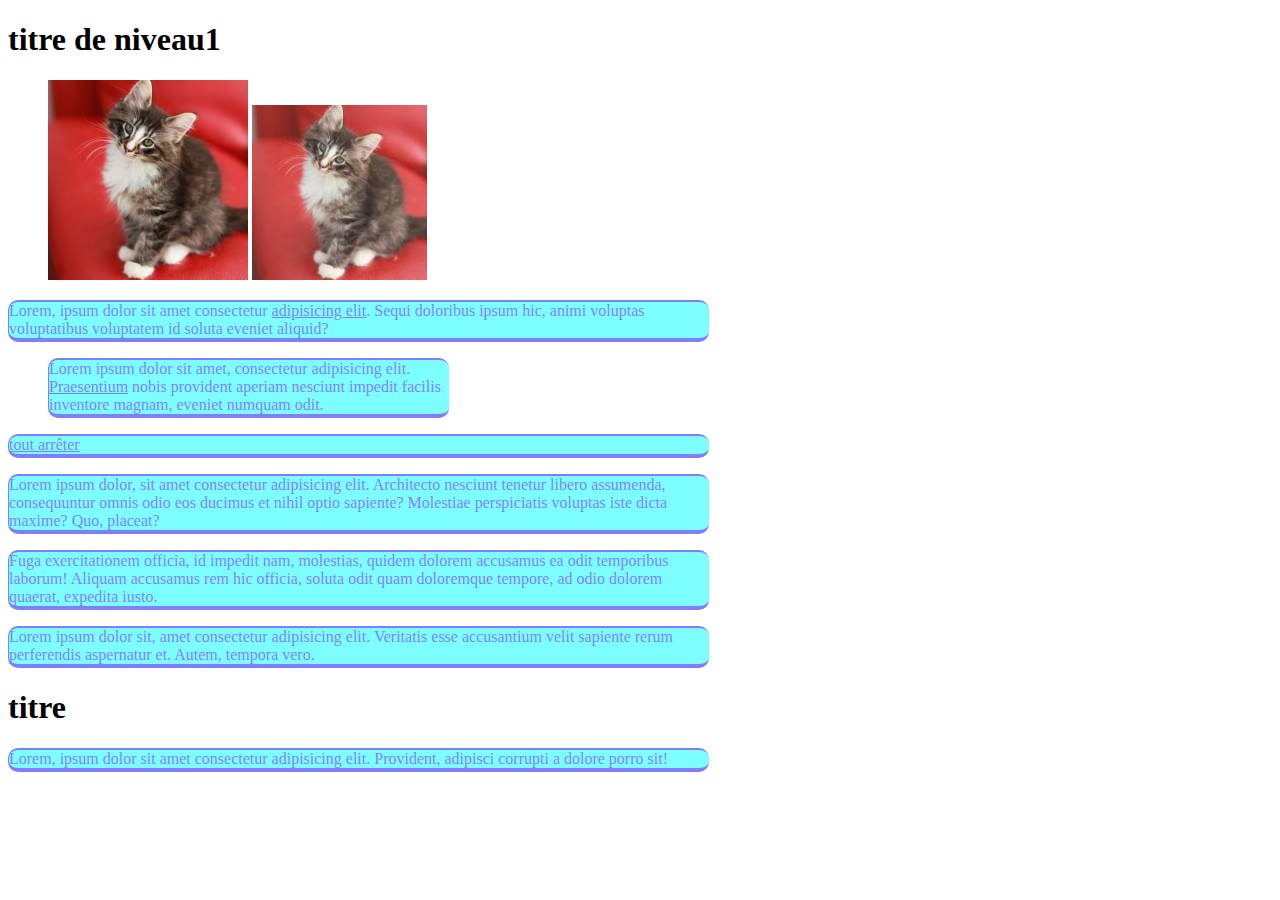
<file: 201026-JS-Jquery/jQuery/index.html>
<!DOCTYPE html>
<html lang="fr">
<head>
    <meta charset="UTF-8">
    <meta name="viewport" content="width=device-width, initial-scale=1.0">
    <title>Document</title>
    <!-- il faut que la bibliotheque jQuery soit disponible dès le chargement de la page, donc au début !-->

    <!-- version CDN google : léger avantage en terme de performances, si l'utilisateur a déjà visité un autre
        site untilisant CE CDN, il n'aura pas à re-télécharger la bibliotheque Jquery -->
    <script src="https://ajax.googleapis.com/ajax/libs/jquery/3.5.1/jquery.min.js"></script>

    <!-- version locale : avantage fonctionne sans internet (utile en dev), mais oblige la personne à 
        télécharger vos fichiers -->
    <!-- <script src="js/jquery-3.5.1.min.js"></script> -->
    <style>
        p~p{ /* sélecteur d'adjacence "indirect" */
            color: red;
        }
        .blue {
            color:blue;
        }
        /* h1:hover {
          cursor: pointer;  
        } */
    </style>
</head>
<body>
    <h1 id="titre1">titre de niveau1</h1>
    <figure>
        <img src="chat200.jpg" alt="placeholder img">
        <img src="chat200.jpg" alt="placeholder img">
        <img src="chat200.jpg" alt="placeholder img">
    </figure>
    <p>Lorem, ipsum dolor sit amet consectetur <a href="#">adipisicing elit</a>. Sequi doloribus ipsum hic, animi voluptas voluptatibus voluptatem id soluta eveniet aliquid?</p>
    <blockquote>
        <p id="lastp">Lorem ipsum dolor sit amet, consectetur adipisicing elit. <a href="#">Praesentium</a> nobis provident aperiam nesciunt impedit facilis inventore magnam, eveniet numquam odit.</p>
    </blockquote>
    <p><a href="https://www.google.fr" id="stop">tout arrêter</a></p>
    <!-- div>article.test>p*2>lorem30^^p>lorem20^h1{titre}+p>lorem15 -->
    <div>
        <article class="test autreClasse humHum">
            <p>Lorem ipsum dolor, sit amet consectetur adipisicing elit. Architecto nesciunt tenetur libero assumenda, consequuntur omnis odio eos ducimus et nihil optio sapiente? Molestiae perspiciatis voluptas iste dicta maxime? Quo, placeat?</p>
            <p>Fuga exercitationem officia, id impedit nam, molestias, quidem dolorem accusamus ea odit temporibus laborum! Aliquam accusamus rem hic officia, soluta odit quam doloremque tempore, ad odio dolorem quaerat, expedita iusto.</p>
        </article>
        <p>Lorem ipsum dolor sit, amet consectetur adipisicing elit. Veritatis esse accusantium velit sapiente rerum perferendis aspernatur et. Autem, tempora vero.</p>
        <h1>titre</h1>
        <p>Lorem, ipsum dolor sit amet consectetur adipisicing elit. Provident, adipisci corrupti a dolore porro sit!</p>
    </div>
    <script src="js/jquery.js"></script>
</body>
</html>
</file>
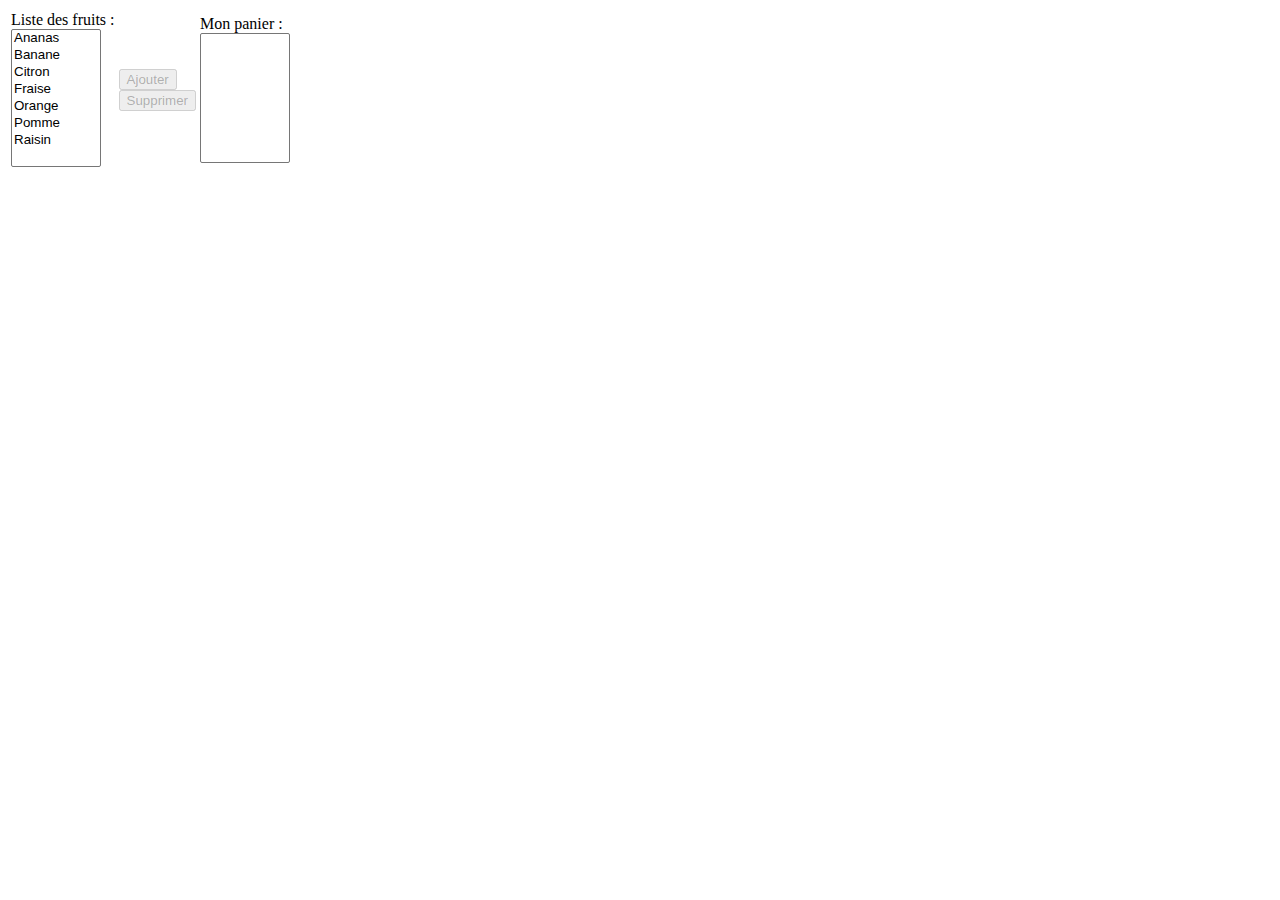
<file: 201027-JS-Jquery02/exo1.html>
<!DOCTYPE html> 
<html lang="fr">
<head>
    <meta charset="UTF-8">
    <meta name="viewport" content="width=device-width, initial-scale=1.0">
    <title>Document</title>
    <script src="https://ajax.googleapis.com/ajax/libs/jquery/3.5.1/jquery.min.js"></script>
    <script src="js/exo.js"></script>
</head>
<body>
    <table>
        <tr>
            <td>Liste des fruits :<br />
                <select id="liste_fruits" size="8" style="width:90px;">
                    <option value="ananas">Ananas</option>
                    <option value="banane">Banane</option>
                    <option value="citron">Citron</option>
                    <option value="fraise">Fraise</option>
                    <option value="orange">Orange</option>
                    <option value="pomme">Pomme</option>
                    <option value="raisin">Raisin</option>
                </select>
            </td>
            <td>
                <button id="ajouter" disabled="false">Ajouter</button><br />
                <button id="supprimer" disabled="disabled">Supprimer</button>
            </td>
            <td>Mon panier :<br />
                <select id="panier" size="8" style="width:90px;">
                </select>
            </td>
        </tr>
    </table>
    
</body>
</html>
</file>
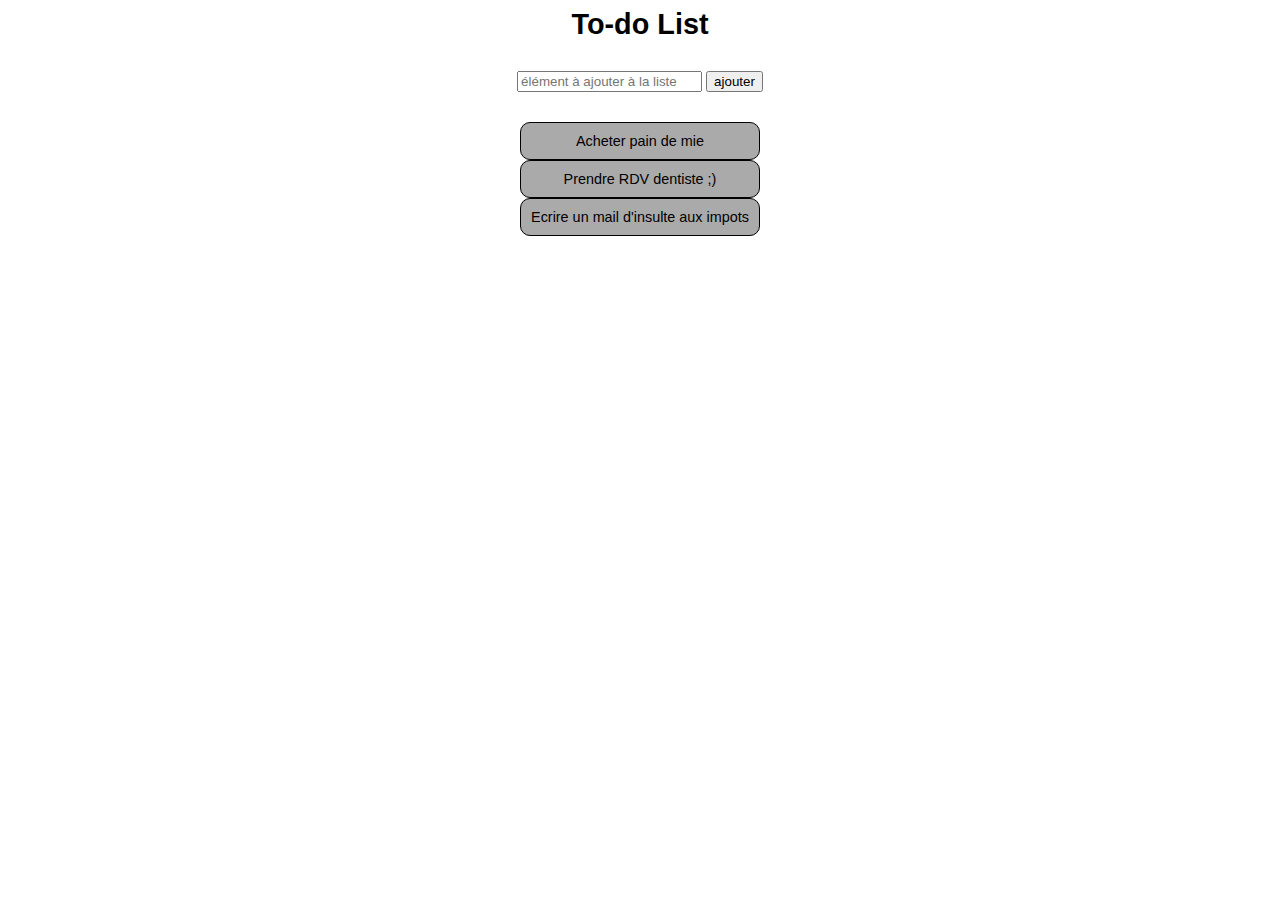
<file: 201027-JS-Jquery02/to-do.html>
<!DOCTYPE html>
<html lang="fr">
<head>
    <meta charset="UTF-8">
    <meta name="viewport" content="width=device-width, initial-scale=1.0">
    <title>to-do list</title>
    <link rel="stylesheet" href="css/todo.css">
    <script src="https://ajax.googleapis.com/ajax/libs/jquery/3.5.1/jquery.min.js"></script>
    <style>
        .whitePlh::placeholder{
            color: black;
        }
    </style>
</head>
<body>
    <!-- div#wrapper>h1{To-do List}+ul>li{Acheter pain de mie}^form>input+input[type="submit"] -->
    <div id="wrapper">
        <h1>To-do List</h1>
        <ul>
            <li>Acheter pain de mie</li>
            <li>Prendre RDV dentiste ;)</li>
            <li>Ecrire un mail d'insulte aux impots</li>
        </ul>
        <form action="">
            <input type="text" name="item" id="item" placeholder="élément à ajouter à la liste">
            <input type="submit" id="ajouter" value="ajouter">
        </form>
    </div>
    <script src="js/todo.js"></script>
</body>
</html>
</file>
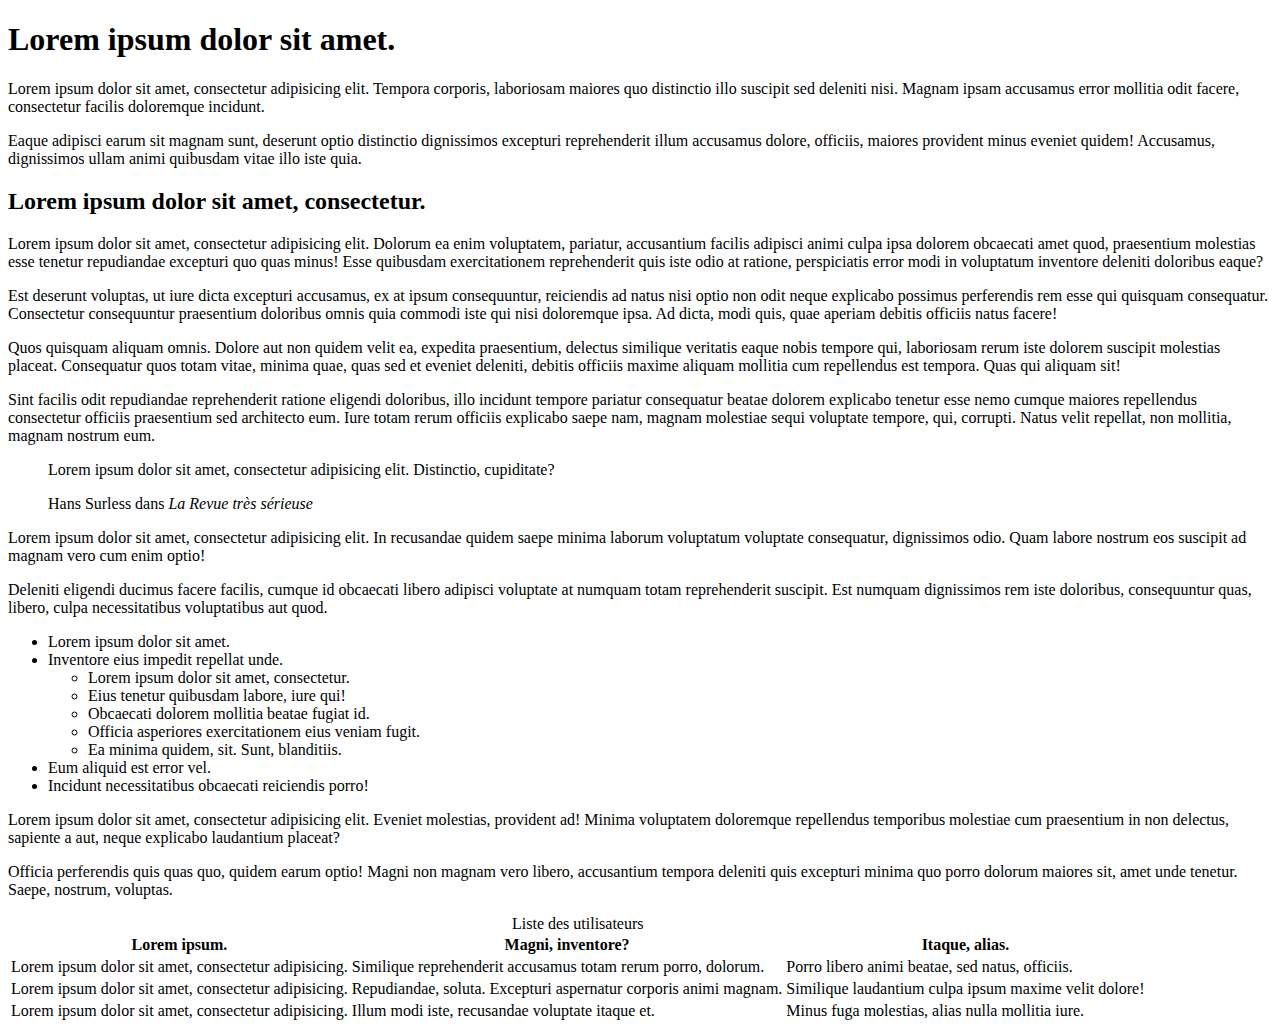
<file: 201028-JS-Boot/bootstrap.html>
<!DOCTYPE html>
<html lang="fr">
<head>
    <meta charset="UTF-8">
    <meta name="viewport" content="width=device-width, initial-scale=1.0">
    <title>Boostrap !</title>
    <link rel="stylesheet" href="https://cdn.jsdelivr.net/npm/bootstrap@4.5.3/dist/css/bootstrap.min.css" integrity="sha384-TX8t27EcRE3e/ihU7zmQxVncDAy5uIKz4rEkgIXeMed4M0jlfIDPvg6uqKI2xXr2" crossorigin="anonymous">
</head>
<body>
    <article>
        <h1 class="h5">Lorem ipsum dolor sit amet.</h1>
        <!-- couleurs: text-primary (bleu facebook), text-secondary (gris), text-success (vert), text-warning (orange), text-danger (rouge), text-info (cyan) , text-white (blanc) text-dark (noir anthracite),  text-muted (gris délavé), text-body (noir) -->
        <p class="text-success bg-dark">Lorem ipsum dolor sit amet, consectetur adipisicing elit. Tempora corporis, laboriosam maiores quo <span class="text-muted">distinctio illo suscipit</span> sed deleniti nisi. Magnam ipsam accusamus error mollitia odit facere, consectetur facilis doloremque incidunt.</p>
        <!-- classes de texte : text-left, text-right, text-center, text-justify, text-nowrap  -->
        <p class="text-center">Eaque adipisci earum sit magnam sunt, deserunt optio distinctio dignissimos excepturi reprehenderit illum accusamus dolore, officiis, maiores provident minus eveniet quidem! Accusamus, dignissimos ullam animi quibusdam vitae illo iste quia.</p>
        <h2>Lorem ipsum dolor sit amet, consectetur.</h2>
        <p>Lorem ipsum dolor sit amet, consectetur adipisicing elit. Dolorum ea enim voluptatem, pariatur, accusantium facilis adipisci animi culpa ipsa dolorem obcaecati amet quod, praesentium molestias esse tenetur repudiandae excepturi quo quas minus! Esse quibusdam exercitationem reprehenderit quis iste odio at ratione, perspiciatis error modi in voluptatum inventore deleniti doloribus eaque?</p>
        <p>Est deserunt voluptas, ut iure dicta excepturi accusamus, ex at ipsum consequuntur, reiciendis ad natus nisi optio non odit neque explicabo possimus perferendis rem esse qui quisquam consequatur. Consectetur consequuntur praesentium doloribus omnis quia commodi iste qui nisi doloremque ipsa. Ad dicta, modi quis, quae aperiam debitis officiis natus facere!</p>
        <p>Quos quisquam aliquam omnis. Dolore aut non quidem velit ea, expedita praesentium, delectus similique veritatis eaque nobis tempore qui, laboriosam rerum iste dolorem suscipit molestias placeat. Consequatur quos totam vitae, minima quae, quas sed et eveniet deleniti, debitis officiis maxime aliquam mollitia cum repellendus est tempora. Quas qui aliquam sit!</p>
        <p>Sint facilis odit repudiandae reprehenderit ratione eligendi doloribus, illo incidunt tempore pariatur consequatur beatae dolorem explicabo tenetur esse nemo cumque maiores repellendus consectetur officiis praesentium sed architecto eum. Iure totam rerum officiis explicabo saepe nam, magnam molestiae sequi voluptate tempore, qui, corrupti. Natus velit repellat, non mollitia, magnam nostrum eum.</p>
        <blockquote class="blockquote">
            <p>Lorem ipsum dolor sit amet, consectetur adipisicing elit. Distinctio, cupiditate?</p>
            <footer class="blockquote-footer">Hans Surless dans <cite>La Revue très sérieuse</cite></footer>
        </blockquote>
        <p>Lorem ipsum dolor sit amet, consectetur adipisicing elit. In recusandae quidem saepe minima laborum voluptatum voluptate consequatur, dignissimos odio. Quam labore nostrum eos suscipit ad magnam vero cum enim optio!</p>
        <p>Deleniti eligendi ducimus facere facilis, cumque id obcaecati libero adipisci voluptate at numquam totam reprehenderit suscipit. Est numquam dignissimos rem iste doloribus, consequuntur quas, libero, culpa necessitatibus voluptatibus aut quod.</p>
        <ul class="list-unstyled"><!-- faire sauter les puces -->
            <li>Lorem ipsum dolor sit amet.</li>
            <li >Inventore eius impedit repellat unde.
            <ul class="list-inline">
                <li class="list-inline-item">Lorem ipsum dolor sit amet, consectetur.</li>
                <li class="list-inline-item">Eius tenetur quibusdam labore, iure qui!</li>
                <li class="list-inline-item">Obcaecati dolorem mollitia beatae fugiat id.</li>
                <li class="list-inline-item">Officia asperiores exercitationem eius veniam fugit.</li>
                <li class="list-inline-item">Ea minima quidem, sit. Sunt, blanditiis.</li>
            </ul>
            </li>
            <li>Eum aliquid est error vel.</li>
            <li>Incidunt necessitatibus obcaecati reiciendis porro!</li>
        </ul>
        <!-- la classe display-1 à display-4 permet de changer la taille ; d-none pour le faire disparaître... -->
        <p class="d-none">Lorem ipsum dolor sit amet, consectetur adipisicing elit. Eveniet molestias, provident ad! Minima voluptatem doloremque repellendus temporibus molestiae cum praesentium in non delectus, sapiente a aut, neque explicabo laudantium placeat?</p>
        <!-- text-lowercase text-capitalize ...-->
        <!-- pour les marges on va avoir une combinaison de chiffres et lettres :-->
        <p class="text-uppercase">Officia perferendis quis quas quo, quidem earum optio! Magni non magnam vero libero, accusantium tempora deleniti quis excepturi minima quo porro dolorum maiores sit, amet unde tenetur. Saepe, nostrum, voluptas.</p>
        <table>
           <caption>Liste des utilisateurs</caption>
           <thead>
               <tr>
                <th>Lorem ipsum.</th>
                <th>Magni, inventore?</th>
                <th>Itaque, alias.</th>
               </tr>
           </thead>
            <tr>
                <td>Lorem ipsum dolor sit amet, consectetur adipisicing.</td>
                <td>Similique reprehenderit accusamus totam rerum porro, dolorum.</td>
                <td>Porro libero animi beatae, sed natus, officiis.</td>
            </tr>
            <tr>
                <td>Lorem ipsum dolor sit amet, consectetur adipisicing.</td>
                <td>Repudiandae, soluta. Excepturi aspernatur corporis animi magnam.</td>
                <td>Similique laudantium culpa ipsum maxime velit dolore!</td>
            </tr>
            <tr>
                <td>Lorem ipsum dolor sit amet, consectetur adipisicing.</td>
                <td>Illum modi iste, recusandae voluptate itaque et.</td>
                <td>Minus fuga molestias, alias nulla mollitia iure.</td>
            </tr>
        </table>
    </article>
</body>
</html>
</file>
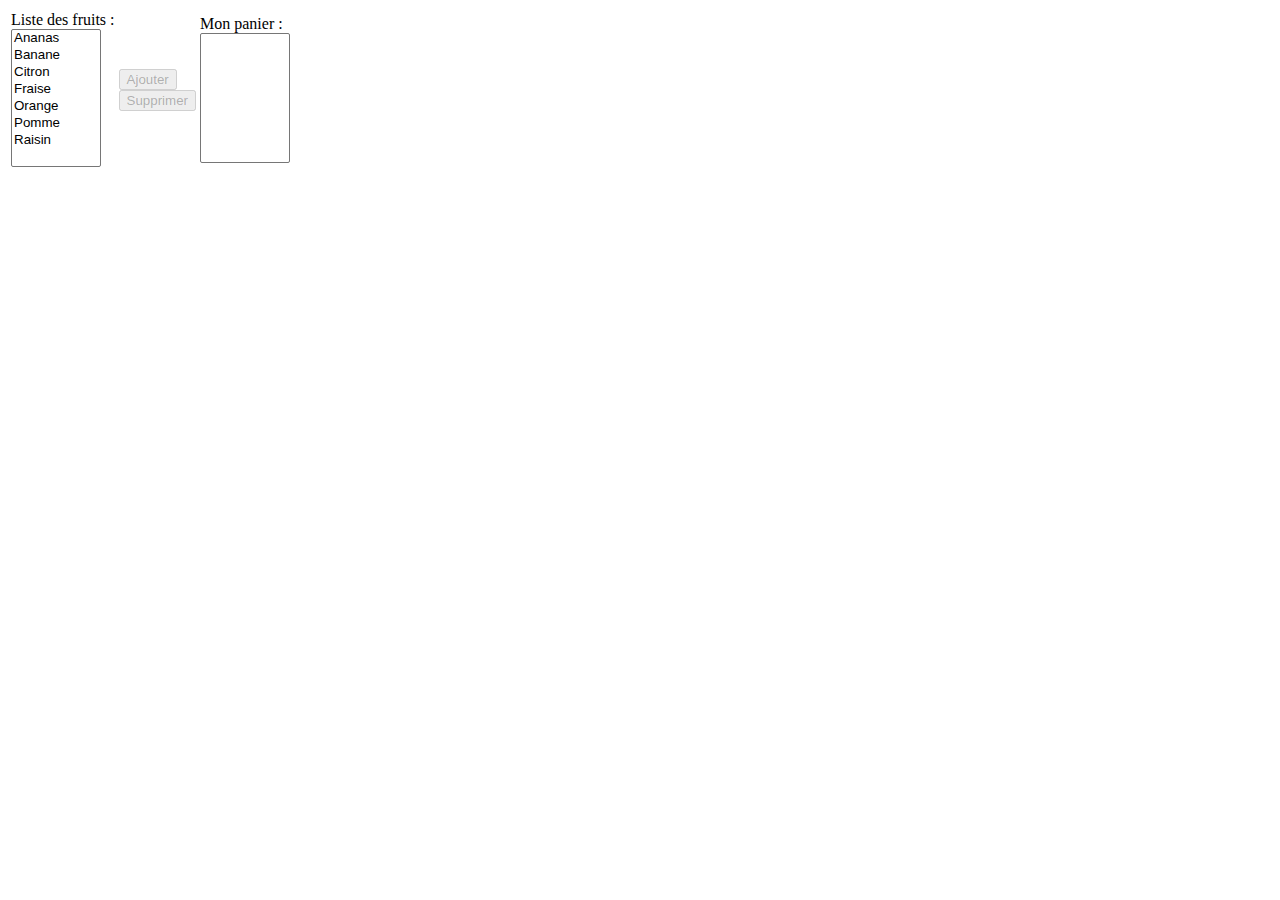
<file: 201028-JS-Boot/exo1.html>
<!DOCTYPE html>
<html lang="fr">
<head>
    <meta charset="UTF-8">
    <meta name="viewport" content="width=device-width, initial-scale=1.0">
    <title>Document</title>
    <script src="https://ajax.googleapis.com/ajax/libs/jquery/3.5.1/jquery.min.js"></script>
    <script src="js/exo.js"></script>
</head>
<body>
    <table>
        <tr>
            <td>Liste des fruits :<br />
                <select id="liste_fruits" size="8" style="width:90px;">
                    <option value="ananas">Ananas</option>
                    <option value="banane">Banane</option>
                    <option value="citron">Citron</option>
                    <option value="fraise">Fraise</option>
                    <option value="orange">Orange</option>
                    <option value="pomme">Pomme</option>
                    <option value="raisin">Raisin</option>
                </select>
            </td>
            <td>
                <button id="ajouter" disabled="false">Ajouter</button><br />
                <button id="supprimer" disabled="disabled">Supprimer</button>
            </td>
            <td>Mon panier :<br />
                <select id="panier" size="8" style="width:90px;">
                </select>
            </td>
        </tr>
    </table>
    
</body>
</html>
</file>
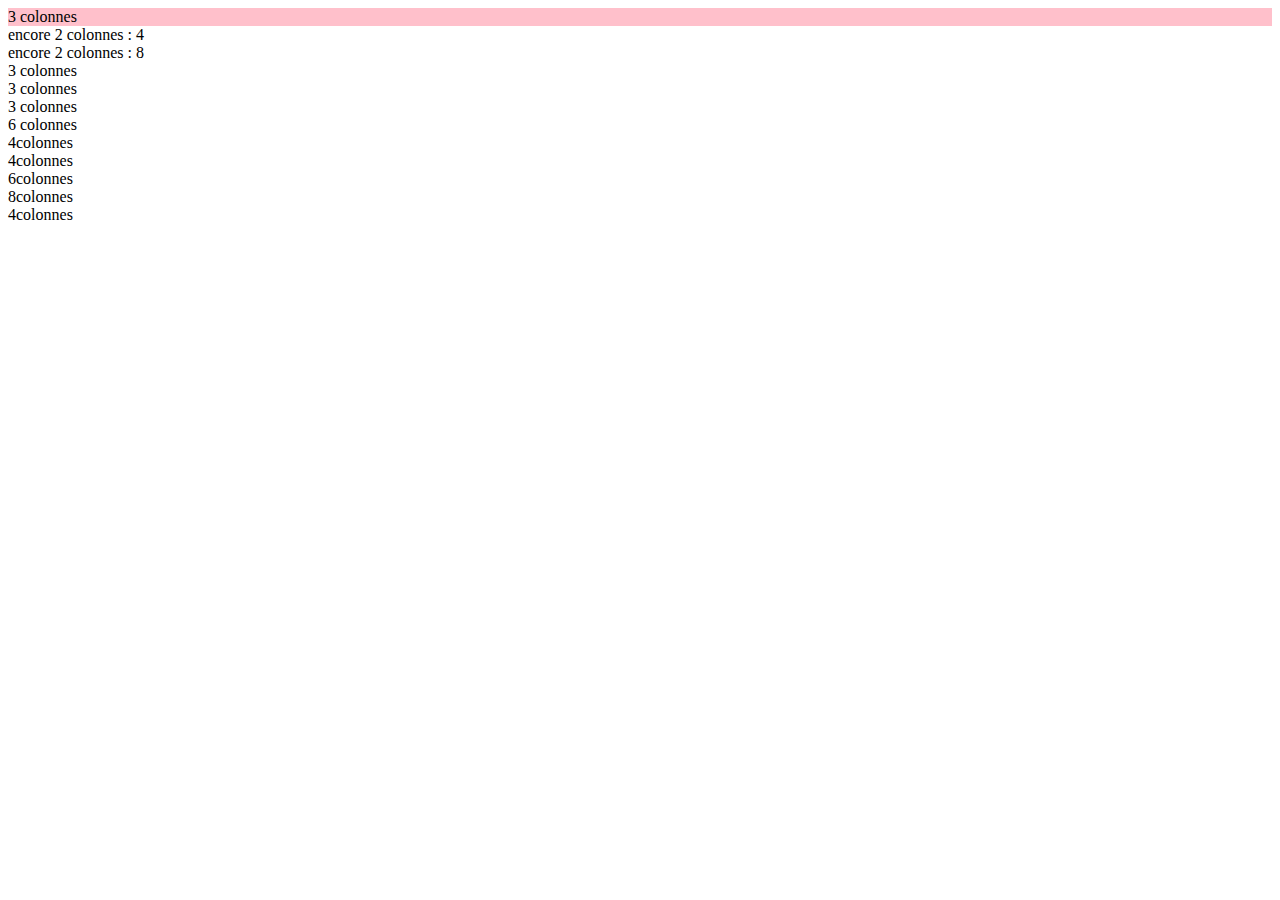
<file: 201028-JS-Boot/miseEnpage01.html>
<!DOCTYPE html>
<html lang="fr">
<head>
    <meta charset="UTF-8">
    <meta name="viewport" content="width=device-width, initial-scale=1.0">
    <title>Boostrap !</title>
    <link rel="stylesheet" href="https://cdn.jsdelivr.net/npm/bootstrap@4.5.3/dist/css/bootstrap.min.css" integrity="sha384-TX8t27EcRE3e/ihU7zmQxVncDAy5uIKz4rEkgIXeMed4M0jlfIDPvg6uqKI2xXr2" crossorigin="anonymous">
    <link rel="stylesheet" href="css/testBS.css">
</head>
<body>
    <div class="container mb-5"><!-- container-fluid si on veut du "liquid"-->
        <!-- <div class="row">  grille a 12 colonnes 
            <div class="col-3 bg-warning">premiere colonne</div>  3 colonnes

            <div class="col-8 bg-info">premiere colonne</div>  9 colonnes

            <div class="col-6 bg-warning">troisieme colonne</div> 6 colonnes
             4 colonne inexistante 
        </div> -->

        <div class="row">
            <div class="col-3 bg-success pink">3 colonnes</div>
            <div class="col bg-warning row" >
                <div class="col-4">
                    encore 2 colonnes : 4
                </div>
                <div class="col-8">
                    encore 2 colonnes : 8 
                </div>
            </div>
            <div class="col-3  bg-success">3 colonnes</div>
        </div>

        <div class="row">
            <div class="col-3 bg-primary">3 colonnes</div>
            <div class="col-3 bg-secondary ml-auto">3 colonnes</div>
        </div>
    </div>
    <div class="container no-gutters w-100">
        <div class="row">
            <div class="col-6 col-sm-3  col-md-4 col-lg-7 bg-primary">
                6 colonnes
                <div class="row">
                    <div class="col-4 bg-warning">4colonnes</div>
                    <div class="col-4 ml-auto bg-warning">4colonnes</div>
                </div>
            </div>
            <div class="col-6  col-sm-9 col-md-8 col-lg-5 bg-info">
                6colonnes
                <div class="row">
                    <div class="col-8 bg-success ml-sm-5 ml-lg-2">8colonnes</div>
                    <div class="col-4 bg-danger">4colonnes</div>
                </div>
            </div>
        </div>
    </div>



</body>
</html>
</file>
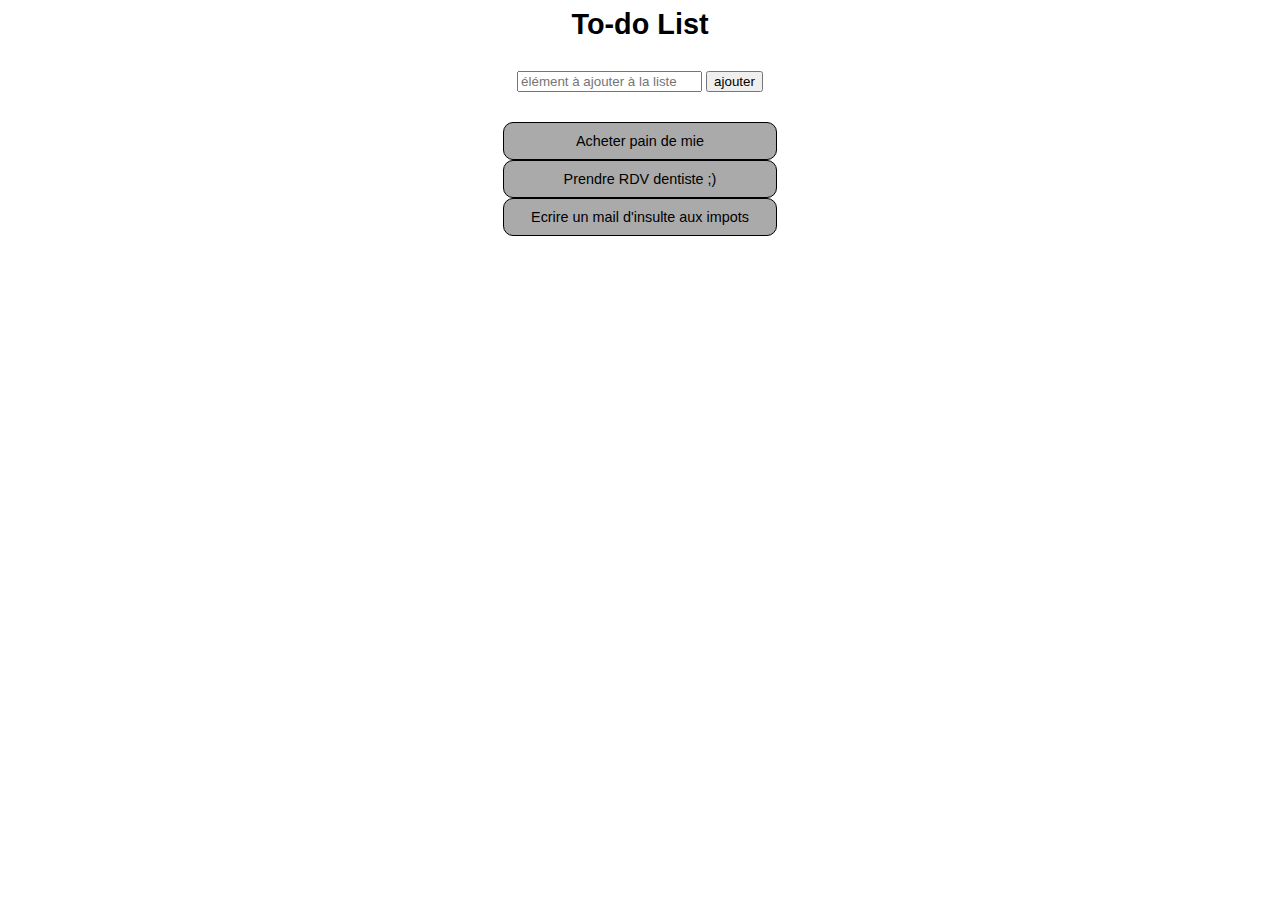
<file: 201026-JS-Jquery/jQuery/to-do.html>
<!DOCTYPE html>
<html lang="fr">
<head>
    <meta charset="UTF-8">
    <meta name="viewport" content="width=device-width, initial-scale=1.0">
    <title>to-do list</title>
    <link rel="stylesheet" href="css/todo.css">
    <script src="https://ajax.googleapis.com/ajax/libs/jquery/3.5.1/jquery.min.js"></script>
</head>
<body>
    <!-- div#wrapper>h1{To-do List}+ul>li{Acheter pain de mie}^form>input+input[type="submit"] -->
    <div id="wrapper">
        <h1>To-do List</h1>
        <ul>
            <li>Acheter pain de mie</li>
            <li>Prendre RDV dentiste ;)</li>
            <li>Ecrire un mail d'insulte aux impots</li>
        </ul>
        <form action="">
            <input type="text" name="item" id="item" placeholder="élément à ajouter à la liste">
            <input type="submit" id="ajouter" value="ajouter">
        </form>
    </div>
    <script src="js/todo.js"></script>
</body>
</html>
</file>
<file: 201027-JS-Jquery02/css/todo.css>
html {
    font-size: 90%;
    font-family: Arial, Helvetica, sans-serif;
}
#wrapper {
    text-align: center;
    display: flex;
    flex-direction: column-reverse;
    align-items: center;
}
h1 {
    order:1;
}
h1, ul {
    margin: 0;
    padding: 0;
}
li {
    background-color: #aaa;
    border: 1px solid #000;
    border-radius: 10px;
    list-style-type: none;
    margin: 0 auto;
    padding: 10px;
    /* width: 20%; */
}
form {
    margin: 30px 0;
}
</file>
<file: 201028-JS-Boot/css/testBS.css>
.pink {
    background-color: pink !important;
}
</file>
<file: 201026-JS-Jquery/jQuery/css/todo.css>
html {
    font-size: 90%;
    font-family: Arial, Helvetica, sans-serif;
}
#wrapper {
    text-align: center;
    display: flex;
    flex-direction: column-reverse;
}
h1 {
    order:1;
}
h1, ul {
    margin: 0;
    padding: 0;
}
li {
    background-color: #aaa;
    border: 1px solid #000;
    border-radius: 10px;
    list-style-type: none;
    margin: 0 auto;
    padding: 10px;
    width: 20%;
}
form {
    margin: 30px 0;
}
</file>
